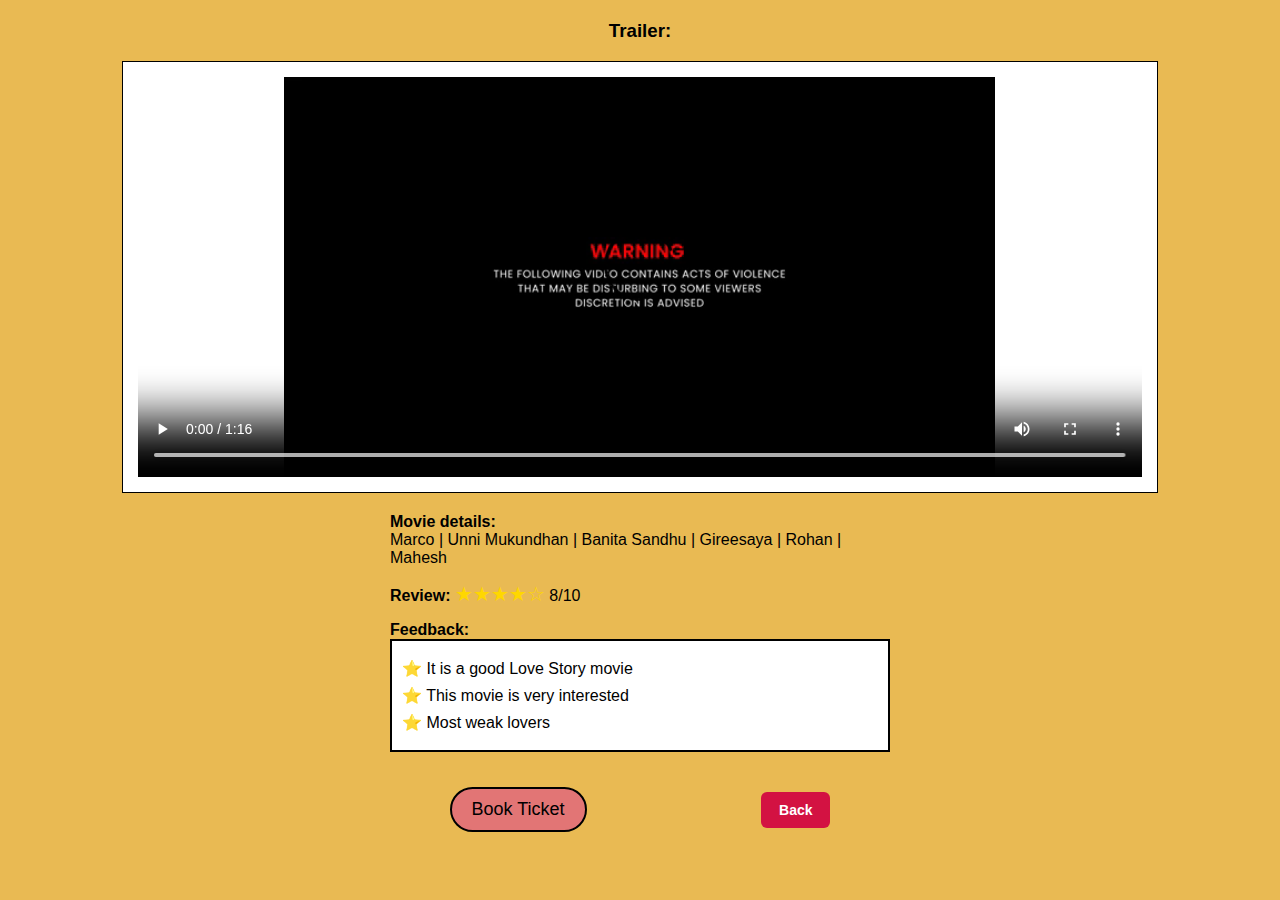
<file: pages/Marco.html>
<!DOCTYPE html>
<html lang="en">

<head>
    <meta charset="UTF-8">
    <meta name="viewport" content="width=device-width, initial-scale=1.0">
    <title>Movie Trailer Page</title>

</head>

<body>

    <h3>Trailer:</h3>
    <div class="trailer-box">
        <video autoplay controls>
            <source
                src="../assets/Marco Official Tamil Teaser  Unni Mukundan  Shareef Muhammed  Haneef Adeni  Ravi Basrur.mp4"
                type="video/mp4">
        </video>

    </div>

    <div class="movie-details">
        <strong>Movie details:</strong><br>
        Marco | Unni Mukundhan | Banita Sandhu | Gireesaya | Rohan | Mahesh
    </div>

    <div class="review">
        <strong>Review:</strong>
        <span class="stars">★★★★☆</span> 8/10
    </div>

    <div class="feedback">
        <strong>Feedback:</strong>
        <div class="feedback-box">
            <p>⭐ It is a good Love Story movie</p>
            <p>⭐ This movie is very interested</p>
            <p>⭐ Most weak lovers</p>
        </div>
    </div>

    <button class="book-btn">Book Ticket</button>
    <a class="back-btn" href="../pages/index.html">Back</a>
    <link rel="stylesheet" href="../css/Movie.Css">

</body>

</html>
</file>
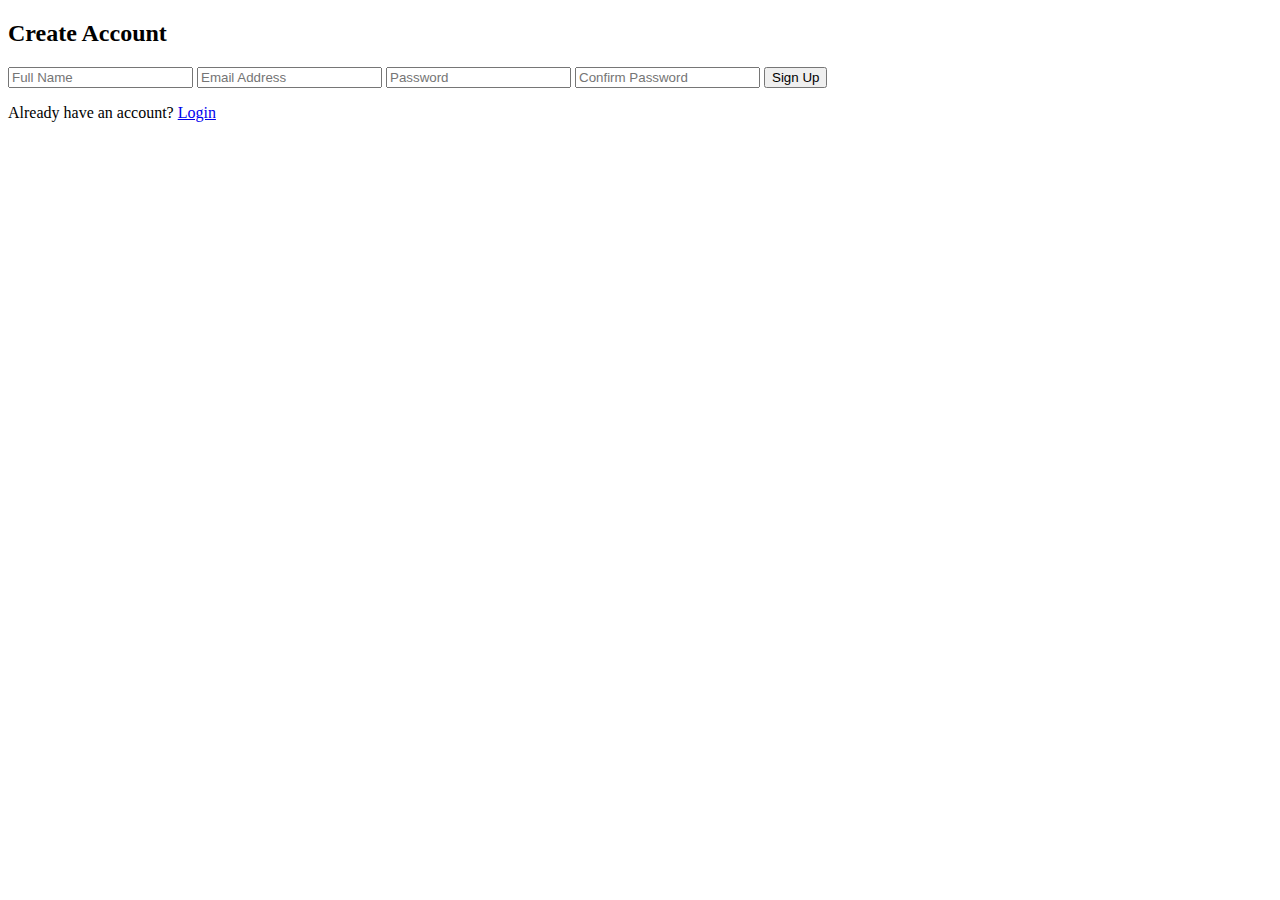
<file: pages/Sign_up.html>
<!DOCTYPE html>
<html lang="en">
<head>
  <meta charset="UTF-8">
  <meta name="viewport" content="width=device-width, initial-scale=1.0">
  <title>Sign Up Page</title>
  
</head>
<body>
  <div class="signup-container">
    <h2>Create Account</h2>
    <form>
      <input type="text" placeholder="Full Name" required>
      <input type="email" placeholder="Email Address" required>
      <input type="password" placeholder="Password" required>
      <input type="password" placeholder="Confirm Password" required>
      <button type="submit">Sign Up</button>
    </form>
    <p>Already have an account? <a href="./Login.html">Login</a></p>
  </div>
</body>
</html>
</file>
<file: css/Movie.Css>
body {
     font-family: Arial, sans-serif;
     margin: 20px;
     background: #e8b84ff9;
     text-align: center;
 }

 .trailer-box {
     border: 0.5px solid #000;
     padding: 15px;
     margin-bottom: 20px;
     background: #fff;
     height: 400px;
     width: 81%;
     margin-left: auto;
     margin-right: auto;
 }

 .trailer-box video {
     height: 400px;
     width: 100%;
 }

 .movie-details,
 .review,
 .feedback {
     margin: 15px 0;
     text-align: left;
     max-width: 500px;
     margin-left: auto;
     margin-right: auto;
 }

 .stars {
     color: gold;
     font-size: 20px;
 }

 .feedback-box {
     border: 2px solid #000;
     padding: 10px;
     background: #fff;
 }

 .feedback-box p {
     margin: 8px 0;
 }

 .book-btn {
     margin-top: 20px;
     padding: 10px 20px;
     font-size: 18px;
     border: 2px solid #000;
     border-radius: 25px;
     background: #e27575;
     cursor: pointer;
 }

 .book-btn:hover {
     background: linear-gradient(rgb(113, 164, 235), rgb(250, 185, 196), rgba(225, 225, 147, 0.874));
 }

 .back-btn {
     display: inline-block;
     padding: 10px 18px;
     background-color: #d31242;
     color: #fff;
     margin-left: 170px;
     text-decoration: none;
     border-radius: 6px;
     font-family: Arial, sans-serif;
     font-size: 14px;
     font-weight: bold;
     transition: background 0.3s ease, transform 0.2s ease;
 }

 .back-btn:hover {
     background-color: #0056b3;
     transform: translateY(-2px);
 }

 .back-btn:active {
     background-color: #11d2b5;
     transform: translateY(-2px);
 }
</file>
